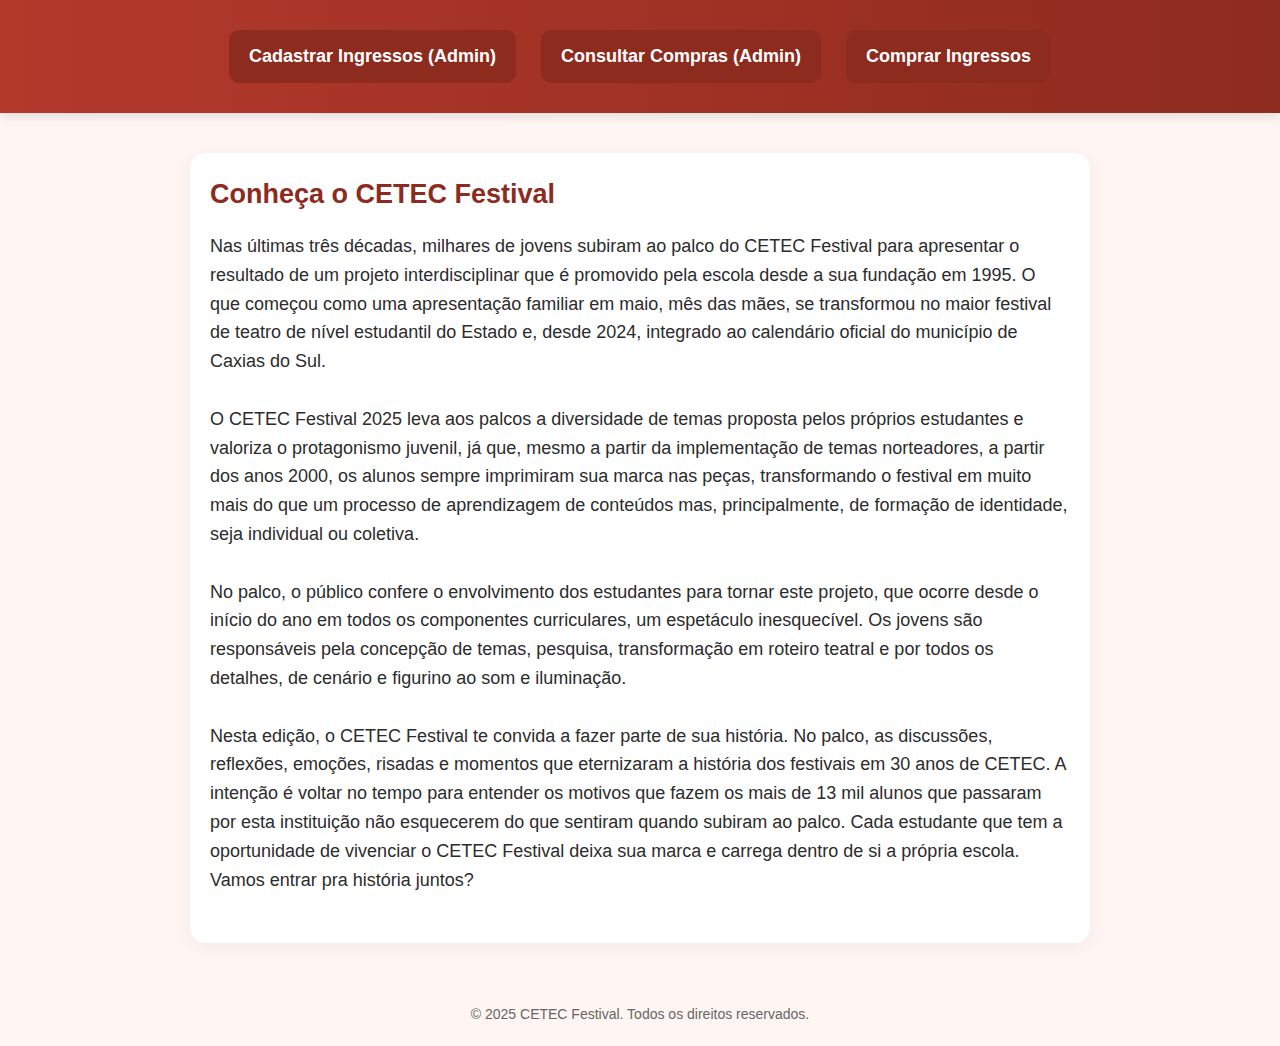
<file: index.html>
<!DOCTYPE html>
<html lang="pt-br">
<head>
    <meta charset="UTF-8">
    <meta name="viewport" content="width=device-width, initial-scale=1.0">
    <title>Venda de Ingressos - CETEC Festival</title>
    <link rel="stylesheet" href="styleindex.css">
</head>
<body>
    <header>
        <nav>
            <a href="cadastro.html">Cadastrar Ingressos (Admin)</a>
            <a href="consulta.html">Consultar Compras (Admin)</a>
            <a href="compra.html">Comprar Ingressos</a>
        </nav>
    </header>
    <main>
        <h2>Conheça o CETEC Festival</h2>
        <p>Nas últimas três décadas, milhares de jovens subiram ao palco do CETEC Festival para apresentar o resultado de um projeto interdisciplinar que é promovido pela escola desde a sua fundação em 1995. O que começou como uma apresentação familiar em maio, mês das mães, se transformou no maior festival de teatro de nível estudantil do Estado e, desde 2024, integrado ao calendário oficial do município de Caxias do Sul.</p><br>
        <p>O CETEC Festival 2025 leva aos palcos a diversidade de temas proposta pelos próprios estudantes e valoriza o protagonismo juvenil, já que, mesmo a partir da implementação de temas norteadores, a partir dos anos 2000, os alunos sempre imprimiram sua marca nas peças, transformando o festival em muito mais do que um processo de aprendizagem de conteúdos mas, principalmente, de formação de identidade, seja individual ou coletiva.</p><br>
        <p>No palco, o público confere o envolvimento dos estudantes para tornar este projeto, que ocorre desde o início do ano em todos os componentes curriculares, um espetáculo inesquecível. Os jovens são responsáveis pela concepção de temas, pesquisa, transformação em roteiro teatral e por todos os detalhes, de cenário e figurino ao som e iluminação.</p><br>
        <p>Nesta edição, o CETEC Festival te convida a fazer parte de sua história. No palco, as discussões, reflexões, emoções, risadas e momentos que eternizaram a história dos festivais em 30 anos de CETEC. A intenção é voltar no tempo para entender os motivos que fazem os mais de 13 mil alunos que passaram por esta instituição não esquecerem do que sentiram quando subiram ao palco. Cada estudante que tem a oportunidade de vivenciar o CETEC Festival deixa sua marca e carrega dentro de si a própria escola. Vamos entrar pra história juntos?</p><br>
      </main>
    <footer>
        © 2025 CETEC Festival. Todos os direitos reservados.
    </footer>
</body>
</html>
</file>
<file: styleindex.css>
:root {
  --tomato: #b3392b;
  --tomato-dark: #8e2b1f;
  --tomato-light: #d95d4b;
  --bg-light: #fff6f3;
  --text-dark: #2c2c2c;
}

* {
  box-sizing: border-box;
  margin: 0;
  padding: 0;
}

body {
  font-family: "Segoe UI", Tahoma, Geneva, Verdana, sans-serif;
  background-color: var(--bg-light);
  color: var(--text-dark);
  font-size: 18px;
  line-height: 1.6;
}

header {
  background: linear-gradient(to right, var(--tomato), var(--tomato-dark));
  padding: 30px 20px;
  text-align: center;
  box-shadow: 0 4px 10px rgba(0, 0, 0, 0.1);
}

nav a {
  color: white;
  background-color: var(--tomato-dark);
  text-decoration: none;
  padding: 12px 20px;
  margin: 0 10px;
  border-radius: 10px;
  font-weight: bold;
  transition: background-color 0.3s, box-shadow 0.3s;
  display: inline-block;
}

nav a:hover {
  background-color: var(--tomato);
  box-shadow: 0 4px 12px rgba(0, 0, 0, 0.2);
}

main {
  max-width: 900px;
  margin: 40px auto;
  padding: 20px;
  background-color: white;
  border-radius: 16px;
  box-shadow: 0 4px 20px rgba(0, 0, 0, 0.05);
}

main h2 {
  color: var(--tomato-dark);
  margin-bottom: 16px;
}

footer {
  text-align: center;
  padding: 20px;
  font-size: 14px;
  color: #666;
}
</file>
